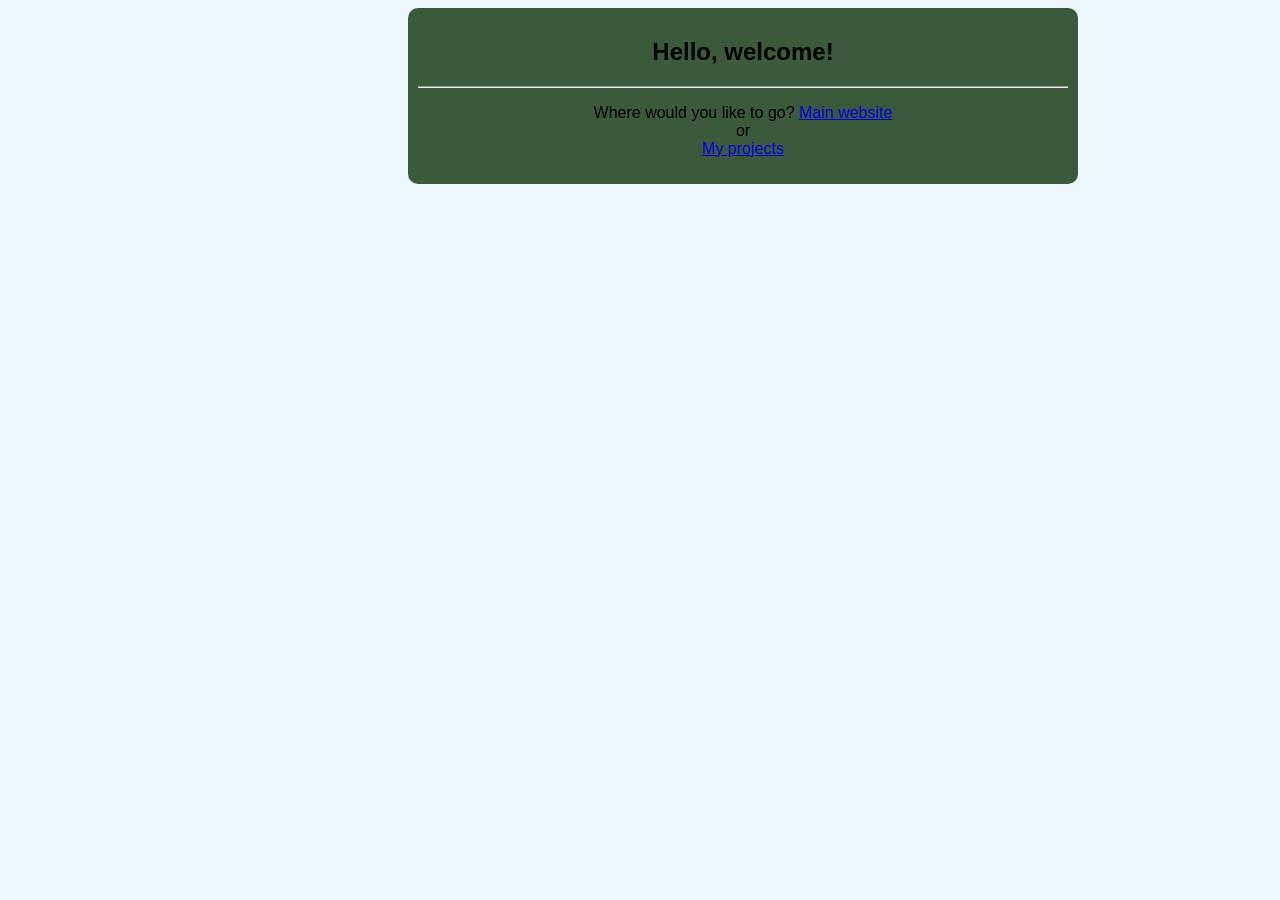
<file: index.html>
<!DOCTYPE html>
<html lang="en">
<head>
    <meta charset="UTF-8">
    <meta name="viewport" content="width=device-width, initial-scale=1.0">
    <title>Menu</title>
    <link rel="stylesheet" href="index.css">
</head>
<body>


    <div id="introduction">
        <h2>Hello, welcome!</h2>
        <hr>
        <p>
            Where would you like to go?

            <a href="main_website.html">Main website</a>
            <br>
            or
            <br>
            <a href="projects.html">My projects</a>
                <!--index page is the design portfolio page-->
        </p>
    </div>
</body>
</html>
</file>
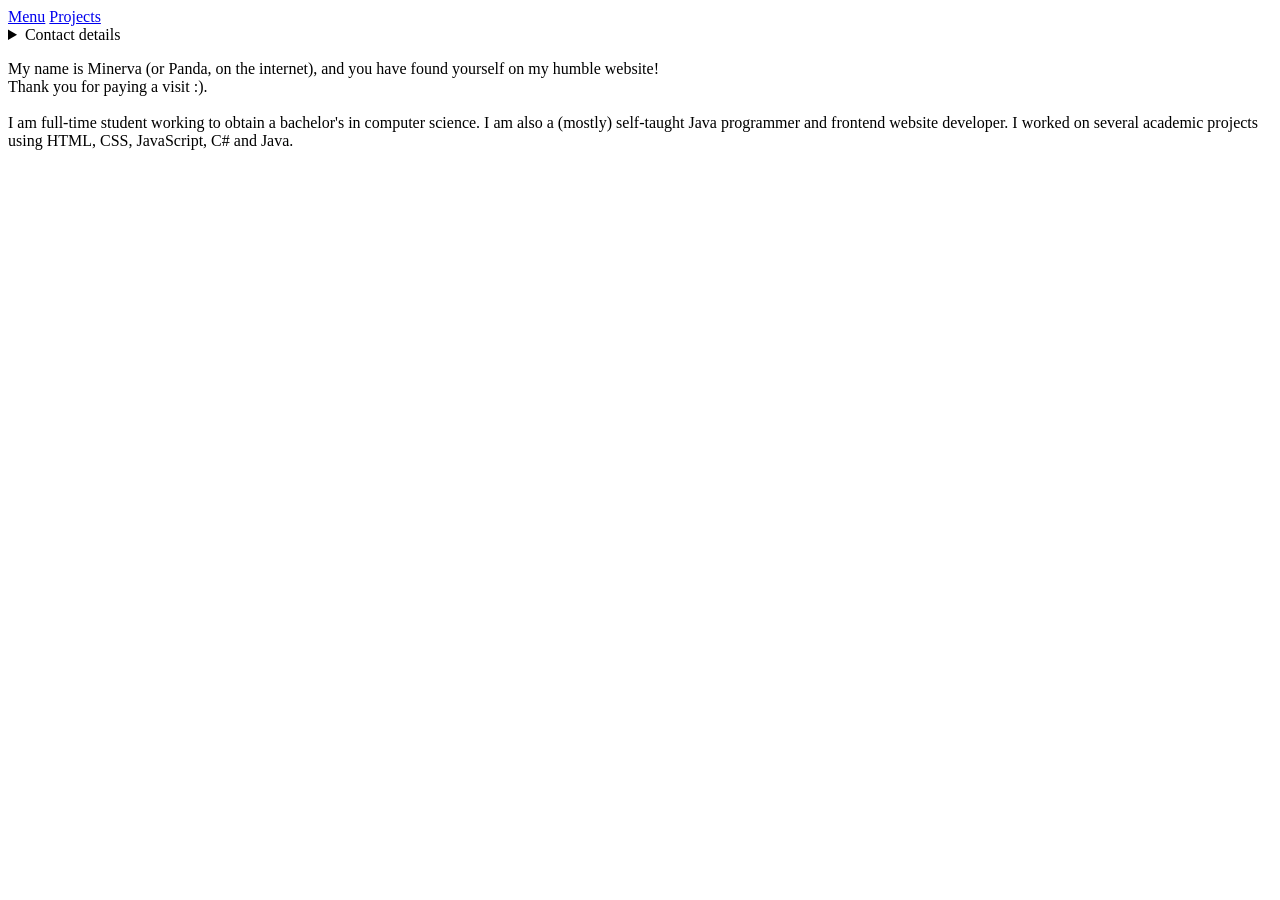
<file: main_website.html>
<!DOCTYPE html>
<html lang="en">
<head>
    <meta charset="UTF-8">
    <meta name="viewport" content="width=device-width, initial-scale=1.0">
    <title>website</title>
</head>
<body>
    <nav>
        <a href="index.html">Menu</a>
        <a href="projects.html">Projects</a>
    </nav>

    <div id="contact">
        <details>
            <summary>Contact details</summary>
            <p>Email: mateescuminerva@gmail.com</p>
            <p>Github: trash-p4ndaa</p>
            <p>LinkedIn: {temp}</p>
        </details>
    </div>

    <div id="intro">
        <p>
            My name is Minerva (or Panda, on the internet), and you have found yourself on my humble website! 
            <br>Thank you for paying a visit :).
            <br>
            <br>

            I am full-time student working to obtain a bachelor's in computer science. I am also a (mostly) self-taught Java programmer and frontend website developer. 
            I worked on several academic projects using HTML, CSS, JavaScript, C# and Java.

            <br> 
            <br>
        </p>
    </div>
</body>
</html>
</file>
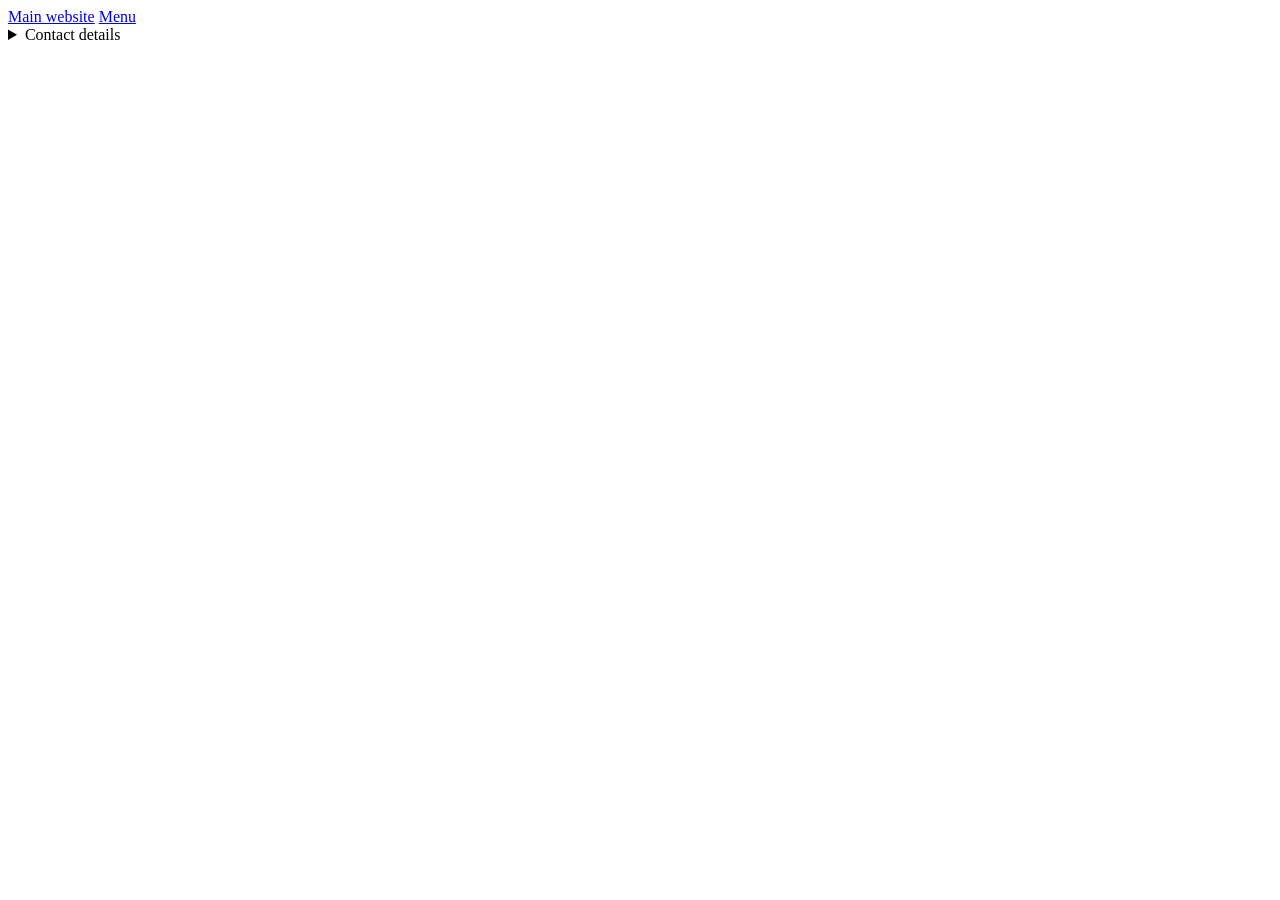
<file: projects.html>
<!DOCTYPE html>
<html lang="en">
<head>
    <meta charset="UTF-8">
    <meta name="viewport" content="width=device-width, initial-scale=1.0">
    <title>Projects</title>
</head>
<body>
    <nav id="navigation">
        <a href="main_website.html">Main website</a>
        <a href="index.html">Menu</a>
    </nav>

    <div id="contact">
        <details>
            <summary>Contact details</summary>
            <p>Email: {temp}</p>
            <p>Github: trash-p4ndaa</p>
            <p>LinkedIn: {temp}</p>
            <p>Discord: {temp}</p>
        </details>
    </div>
</body>
</html>
</file>
<file: index.css>
body{
    text-align: center;
    font: message-box;
    background-color: aliceblue;
}

#introduction{
    background-color: rgb(58, 90, 59);
    width: 650px;
    border-radius: 10px;
    margin-top: 5px;
    margin-left: 400px;
    padding: 10px;
}

#contact{
    width: 200px;
    margin-top: 50px;
    margin-left:0px;
    background-color: rgb(64, 64, 72);
    border-color: black;
    border-width: 10px;
    padding: 10px;
    border-radius: 20px;
}

#navigation a{
    font-size: 20px;
    text-decoration: none;
    margin-left: 25px;
    color: purple;
    transition: 3s;
}

#navigation a:hover{
    -webkit-text-stroke: 0.5px white;
}

.summary{
    color: black;
    outline: 0px solid;
    transition: 2s;
}

.summary:hover{
    outline: 4px solid;
    outline-color: white;
}
</file>
